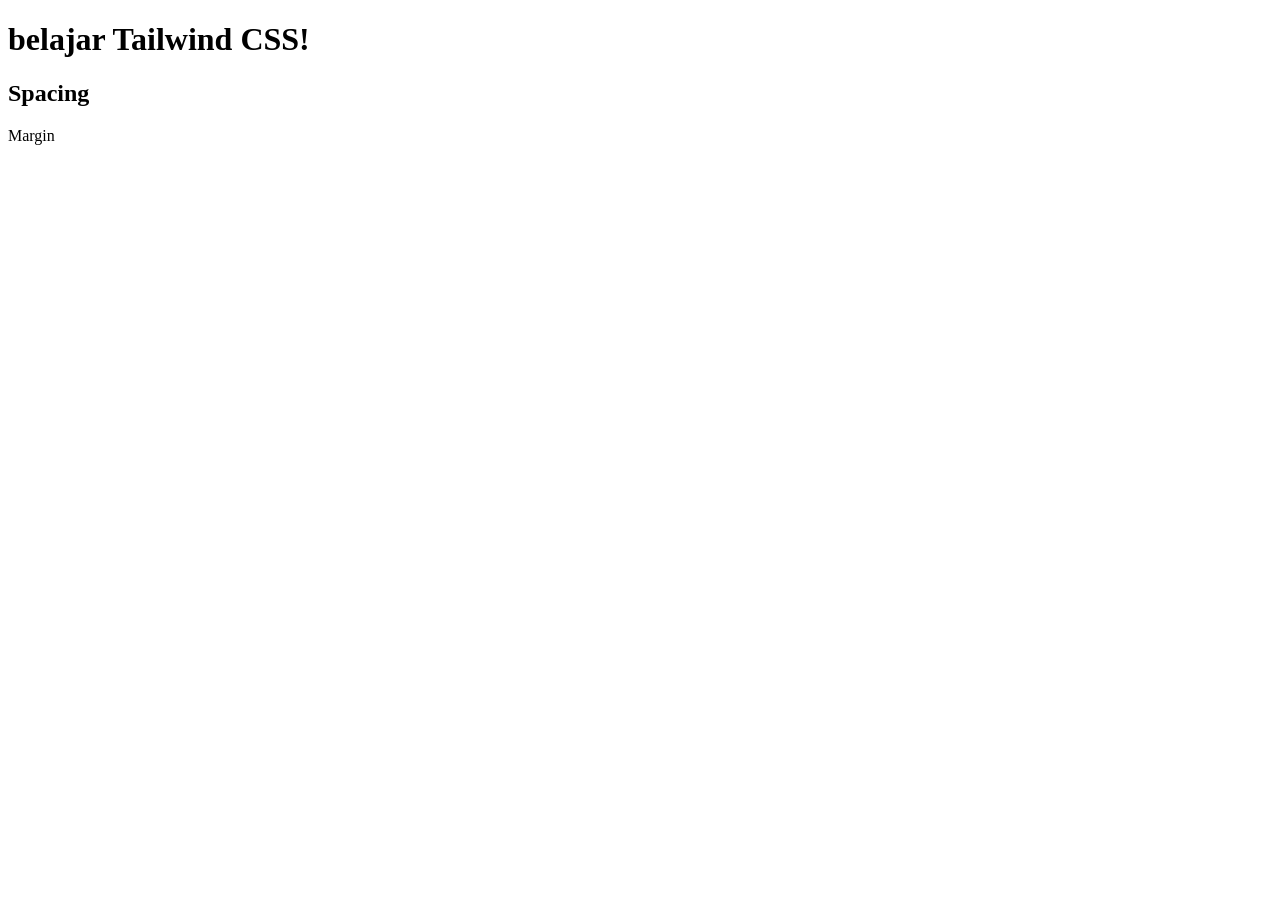
<file: iya.html>
<!DOCTYPE html>
<html lang="en">
    <head>
        <meta charset="UTF-8" />
        <meta name="viewport" content="width=device-width, initial-scale=
        <script src="https://cdn.tailwindcss.com"></script>
        <title>Belajar Tailwind CSS</title>
    </head>
    <body>
      <h1>belajar Tailwind CSS!</h1>

        <section>
            <h2>Spacing</h2>
        <div class="m-4">Margin</div>
    </section>
</body>
</html>
</file>
